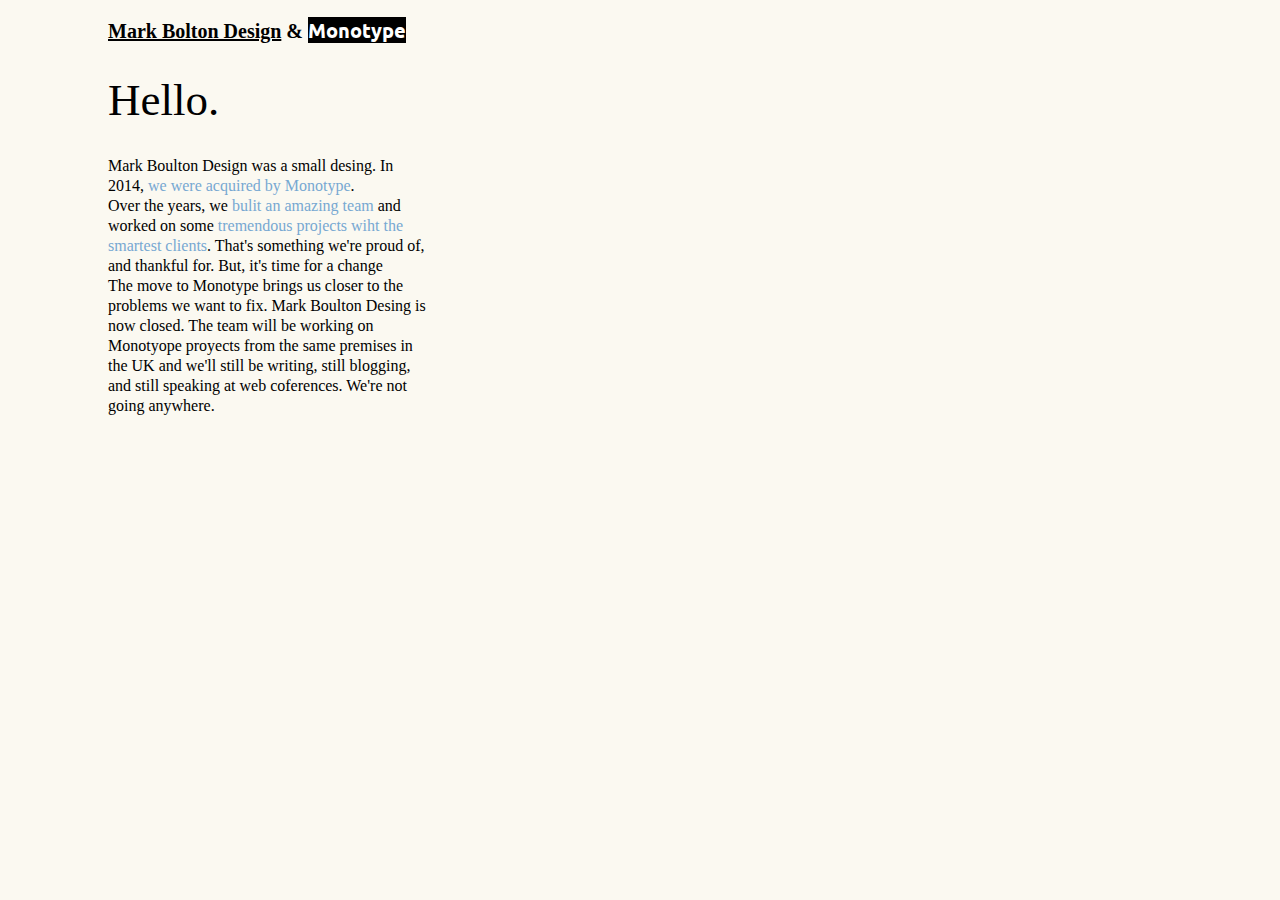
<file: 01-simple-article-layout/index.html>
<!DOCTYPE html>
<html>
	<head>
		<meta charset="utf-8">
		<title>Example-01</title>
		<link rel="stylesheet" href="./css/style.css">
	</head>
	<body>
		<section>	
			<h2><span class="subrayado">Mark Bolton Design</span> & <span class="monotype">Monotype</span></h2>

			<h1>Hello.</h1>
			<p>Mark Boulton Design was a small desing. In 2014, <span><a href="#"> we were acquired by Monotype</a></span>.
			<br>
			Over the years, we <span><a href="#">bulit an amazing team</a></span> and worked on some <span><a href="#">tremendous projects wiht the smartest clients</a></span>. That's something we're proud of, and thankful for. But, it's time for a change
			<br>
			The move to Monotype brings us closer to the problems we want to fix. Mark Boulton Desing is now closed. The team will be working on Monotyope proyects from the same premises in the UK and we'll still be writing, still blogging, and still speaking at web coferences. We're not going anywhere.	

			</p>
		</section>	
	</body>
</html>
</file>
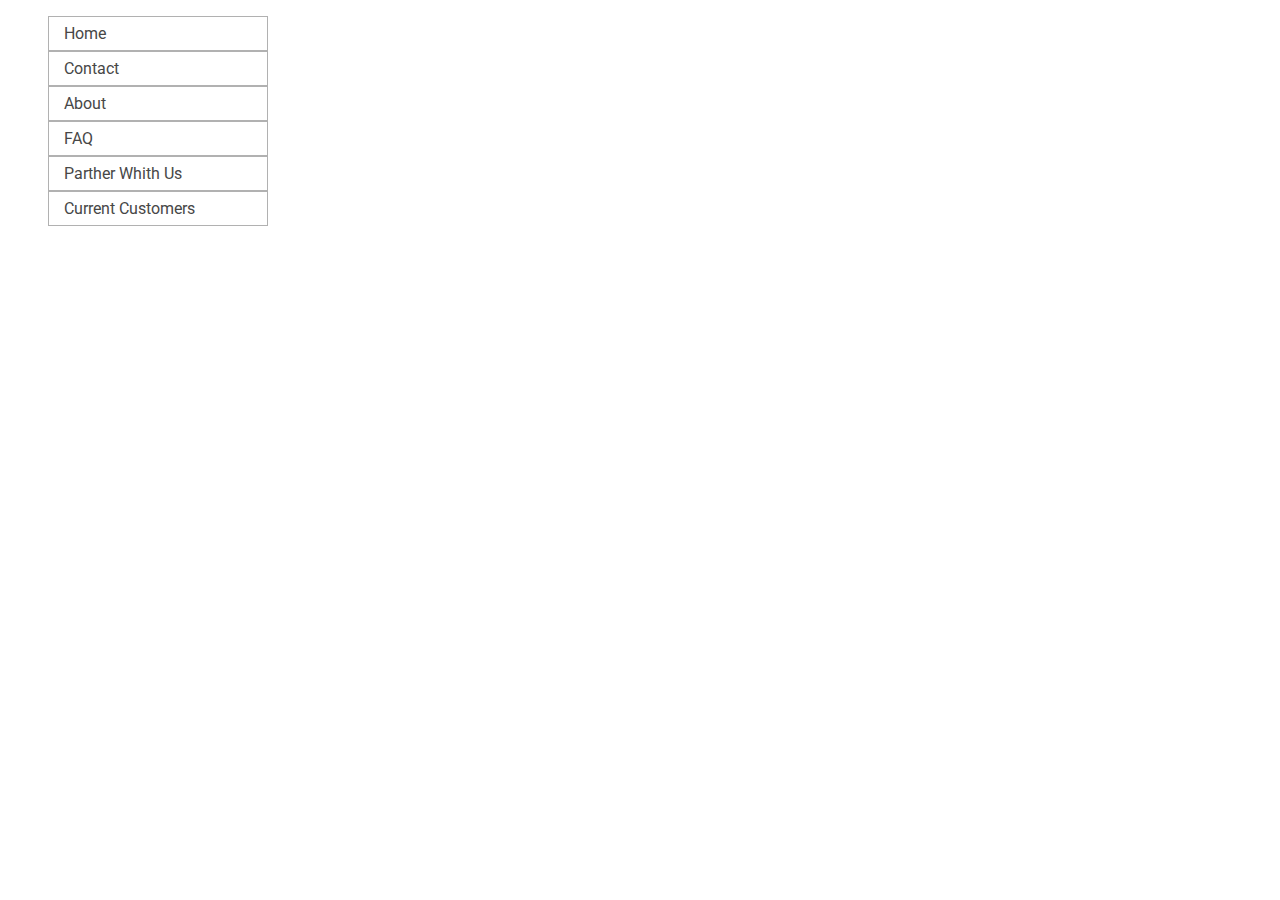
<file: 02-menu-list/index.html>
<!DOCTYPE html>
<html>
	<head>
		<meta charset="utf-8">
		<title>Example-02</title>
		<link rel="stylesheet" href="./css/style.css">
	</head>
	<body>
		<ul>
			<li><a href="#">Home</a></li>
			<li><a href="#">Contact</a></li>
			<li><a href="#">About</a></li>
			<li><a href="#">FAQ</a></li>
			<li><a href="#">Parther Whith Us</a></li>
			<li><a href="#">Current Customers</a></li>
		</ul>
	</body>
</html>
</file>
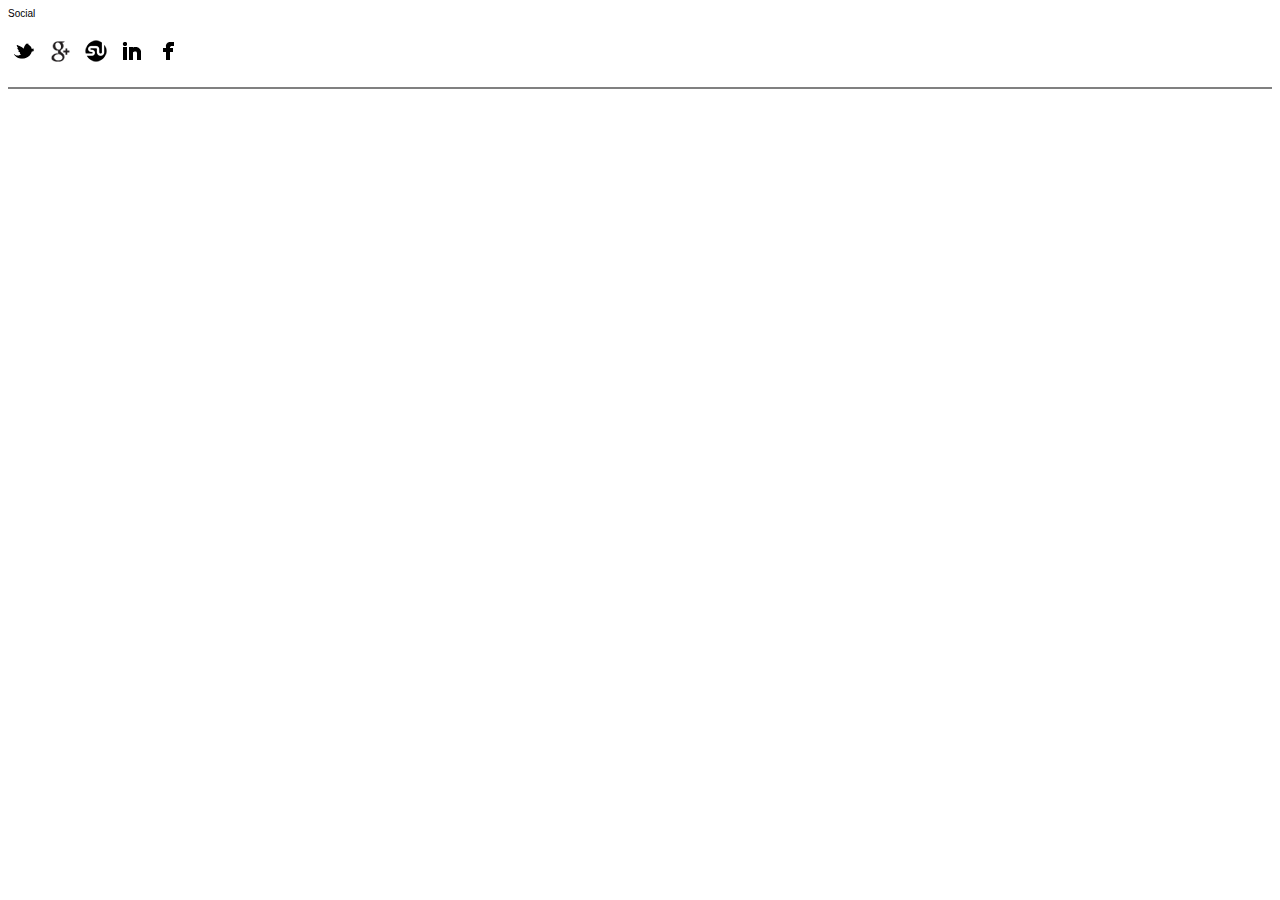
<file: 03-inline-icon-set/index.html>
<!DOCTYPE html>
<html>
	<head>
		<meta charset="utf-8">
		<title>Example-03</title>
		<link rel="stylesheet" href="./css/style.css">
	</head>
	<body>
		<h2>Social</h2>
		<ul>
			<li><img src="images/twitter-icon-bw.png"></li>
			<li><img src="images/googleplus-icon-bw.png"></li>
			<li><img src="images/stumbleit-icon-bw.png"></li>
			<li><img src="images/linkedin-icon-bw.png"></li>
			<li><img src="images/facebook-icon-bw.png"></li>
		</ul>
		<hr>
		
	</body>
</html>
</file>
<file: 01-simple-article-layout/css/style.css>
@import url('https://fonts.googleapis.com/css?family=Ubuntu');
*{
	box-sizing: border-box;
}
body{
	background-color: #FBF9F1;
}

section{
	width: 320px;
	height: auto;
	margin-left: 100px;
}

h2{
	font-size: 20px;
}

.subrayado{
	text-decoration: underline;

}

.monotype{
	background: #000000;
	color: #ffffff;
	font-family: 'Ubuntu', sans-serif;

}

h1{
	font-family: 'Georgia', serif;
	font-weight: lighter;
	font-size: 45px;
}

p{
	line-height: 1.25;
}

p span a{
	color: #77A8D2;
	text-decoration: none;
}
primary font: Georgia, Palatino, serif;
alternative font: Geneva, Ubuntu, sans-serif;
line-height: 1.25

link color: 77A8D2
</file>
<file: 02-menu-list/css/style.css>
@import url('https://fonts.googleapis.com/css?family=Roboto');
*{
	box-sizing: border-box;
}

ul{
	width: 260px;
	height: auto;
	list-style: none;
}
ul li{
	padding: 7px 0px;
	border: 1px solid #B1B1B1;
	padding-left: 15px;
	
}

a{

	color: #474747;
	font-family: 'Roboto', sans-serif; 
	text-decoration: none;
	-webkit-transition:  1s; /* chrome */
	-moz-transition: 1s; /* chrome */
    transition: 1s;
}

a:hover{
	color: #66CC99;
}
</file>
<file: 03-inline-icon-set/css/style.css>
*{
	box-sizing: border-box;
}


h2{
	font-size: 10px;
	font-family: sans-serif;
	font-weight: lighter;


}

ul{
	list-style: none;
	margin-left: -40px;
}

ul li{
	display: inline-block;
}

hr{
	border: 1px solid;
}
</file>
